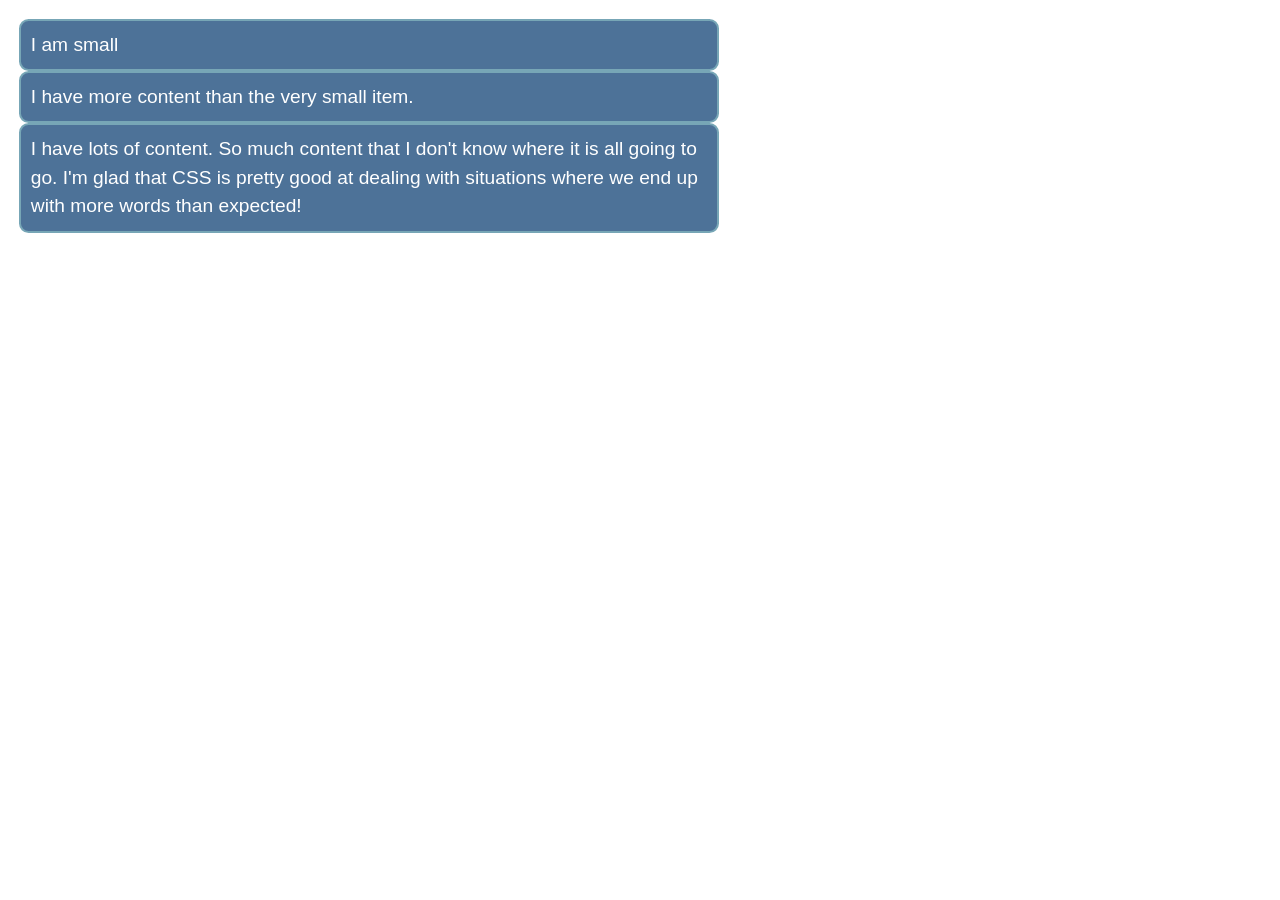
<file: task-2/index.html>
<!doctype html>
<html lang="en">
<head>
    <meta charset="utf-8">
    <title>Flexbox: Task 2</title>
    <link rel="stylesheet" href="../global/normalize.css">
    <link rel="stylesheet" href="main.css">

</head>
<body>
<ul>
    <li>I am small</li>
    <li>I have more content than the very small item.</li>
    <li>I have lots of content. So much content that I don't know where it is all going to go. I'm glad that CSS is
        pretty good at dealing with situations where we end up with more words than expected!
    </li>
</ul>
</body>
</html>
</file>
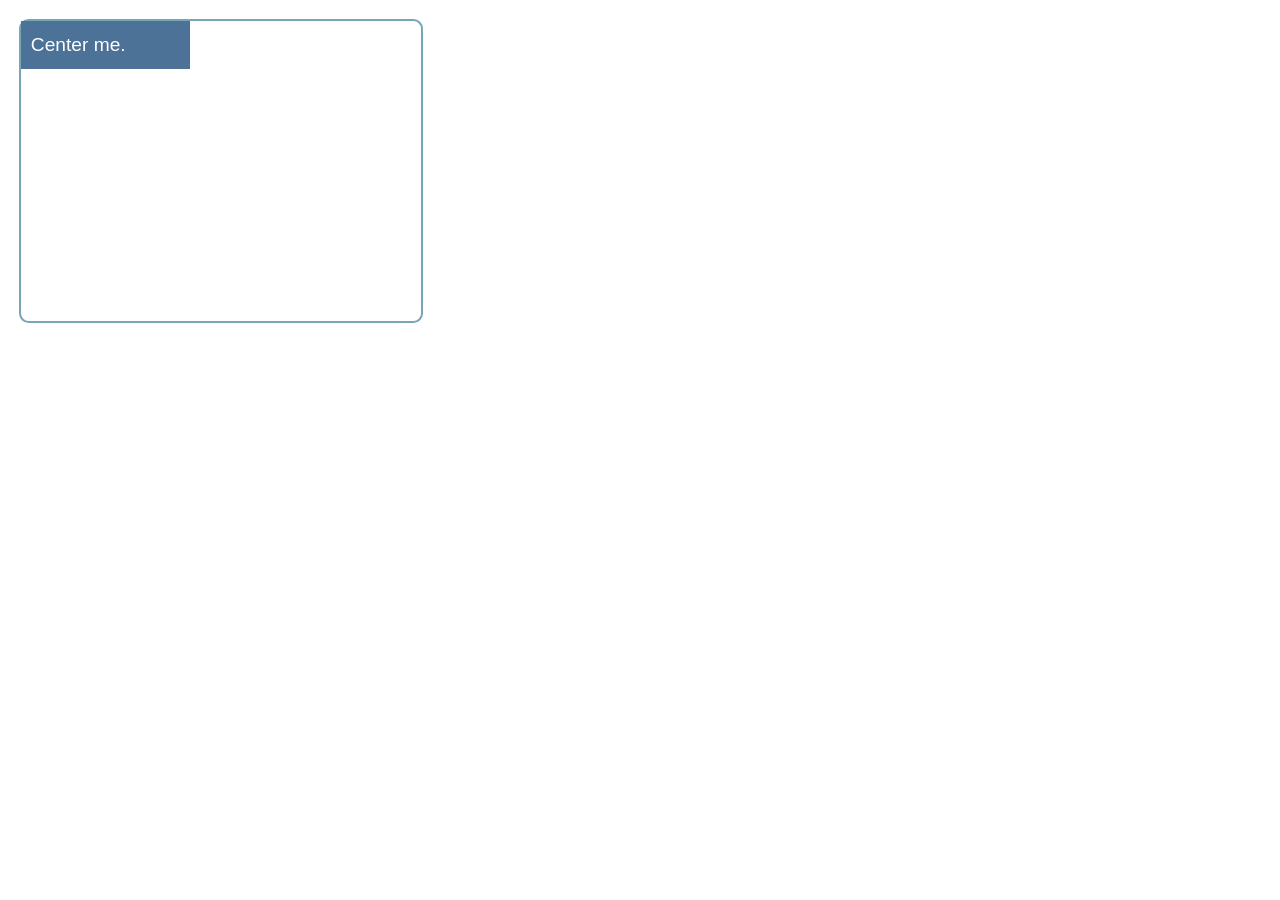
<file: task-3/index.html>
<!doctype html>
<html lang="en">
<head>
    <meta charset="utf-8">
    <title>Flexbox: Task 3</title>
    <link rel="stylesheet" href="../global/normalize.css">
    <link rel="stylesheet" href="main.css">
</head>
<body>
<div class="parent">
    <div class="child">Center me.</div>
</div>
</body>
</html>
</file>
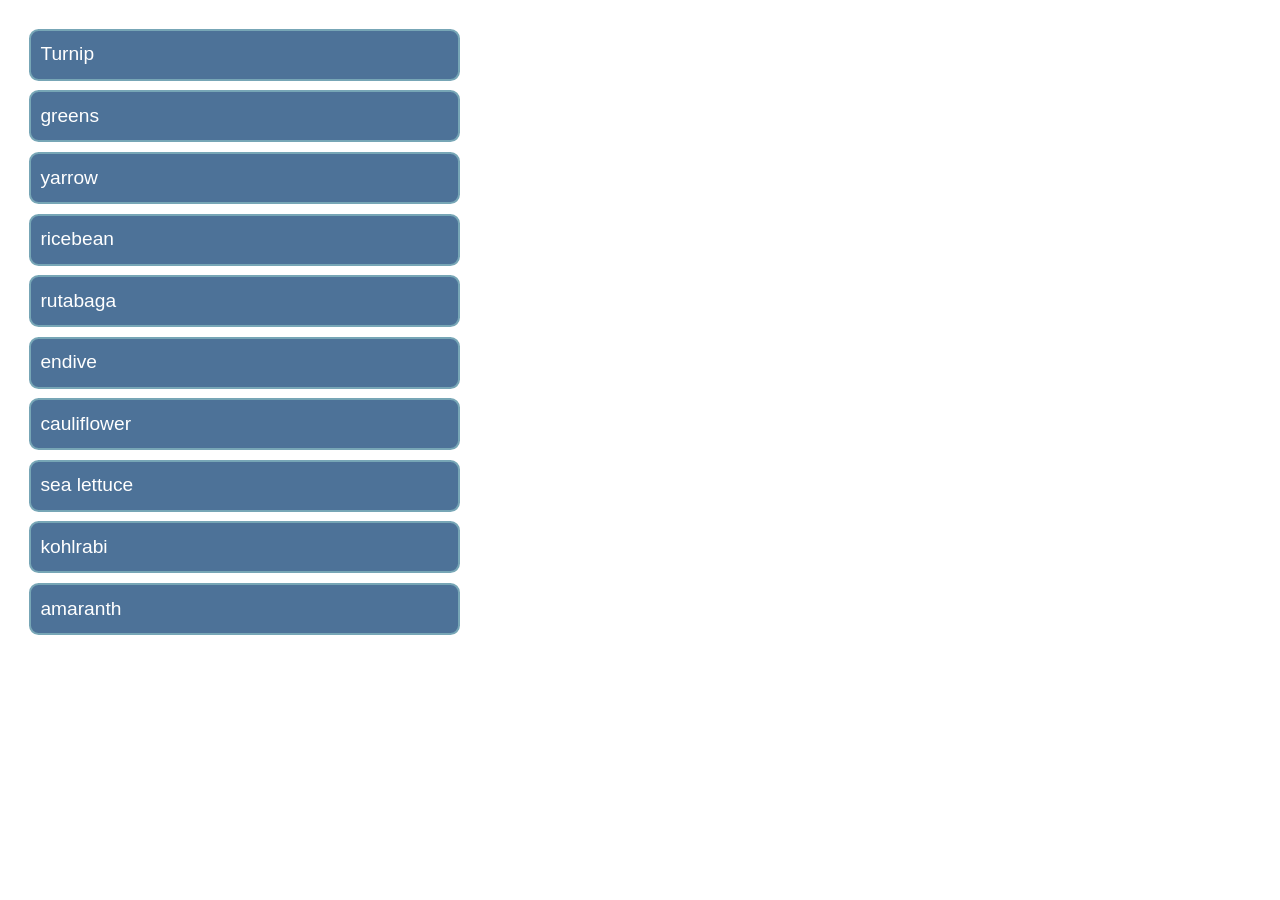
<file: task-4/index.html>
<!doctype html>
<html lang="en">
<head>
    <meta charset="utf-8">
    <title>Flexbox: Task 4</title>
    <link rel="stylesheet" href="../global/normalize.css">
    <link rel="stylesheet" href="main.css">

</head>
<body>
<ul>
    <li>Turnip</li>
    <li>greens</li>
    <li>yarrow</li>
    <li>ricebean</li>
    <li>rutabaga</li>
    <li>endive</li>
    <li>cauliflower</li>
    <li>sea lettuce</li>
    <li>kohlrabi</li>
    <li>amaranth</li>
</ul>
</body>
</html>
</file>
<file: task-2/main.css>
body {
    background-color: #fff;
    color: #333;
    font: 1.2em / 1.5 Helvetica Neue, Helvetica, Arial, sans-serif;
    padding: 1em;
    margin: 0;
}

ul {
    max-width: 700px;
    list-style: none;
    padding: 0;
    margin: 0;
    /*Add your code here*/
}

li {
    background-color: #4D7298;
    border: 2px solid #77A6B6;
    border-radius: .5em;
    color: #fff;
    padding: .5em;
    /*Add your code here*/
}
</file>
<file: task-3/main.css>
body {
    background-color: #fff;
    color: #333;
    font: 1.2em / 1.5 Helvetica Neue, Helvetica, Arial, sans-serif;
    padding: 1em;
    margin: 0;
}

.parent {
    border: 2px solid #77A6B6;
    border-radius: .5em;
    width: 400px;
    height: 300px;
    /*Add your code here*/
}

.child {
    background-color: #4D7298;
    color: #fff;
    padding: .5em;
    width: 150px;
    /*Add your code here*/
}
</file>
<file: task-4/main.css>
body {
    background-color: #fff;
    color: #333;
    font: 1.2em / 1.5 Helvetica Neue, Helvetica, Arial, sans-serif;
    padding: 1em;
    margin: 0;
}

ul {
    width: 450px;
    list-style: none;
    padding: 0;
    margin: 0;
    /*Add your code here*/
}

li {
    background-color: #4D7298;
    border: 2px solid #77A6B6;
    border-radius: .5em;
    color: #fff;
    padding: .5em;
    margin: .5em;
    /*Add your code here*/
}
</file>
